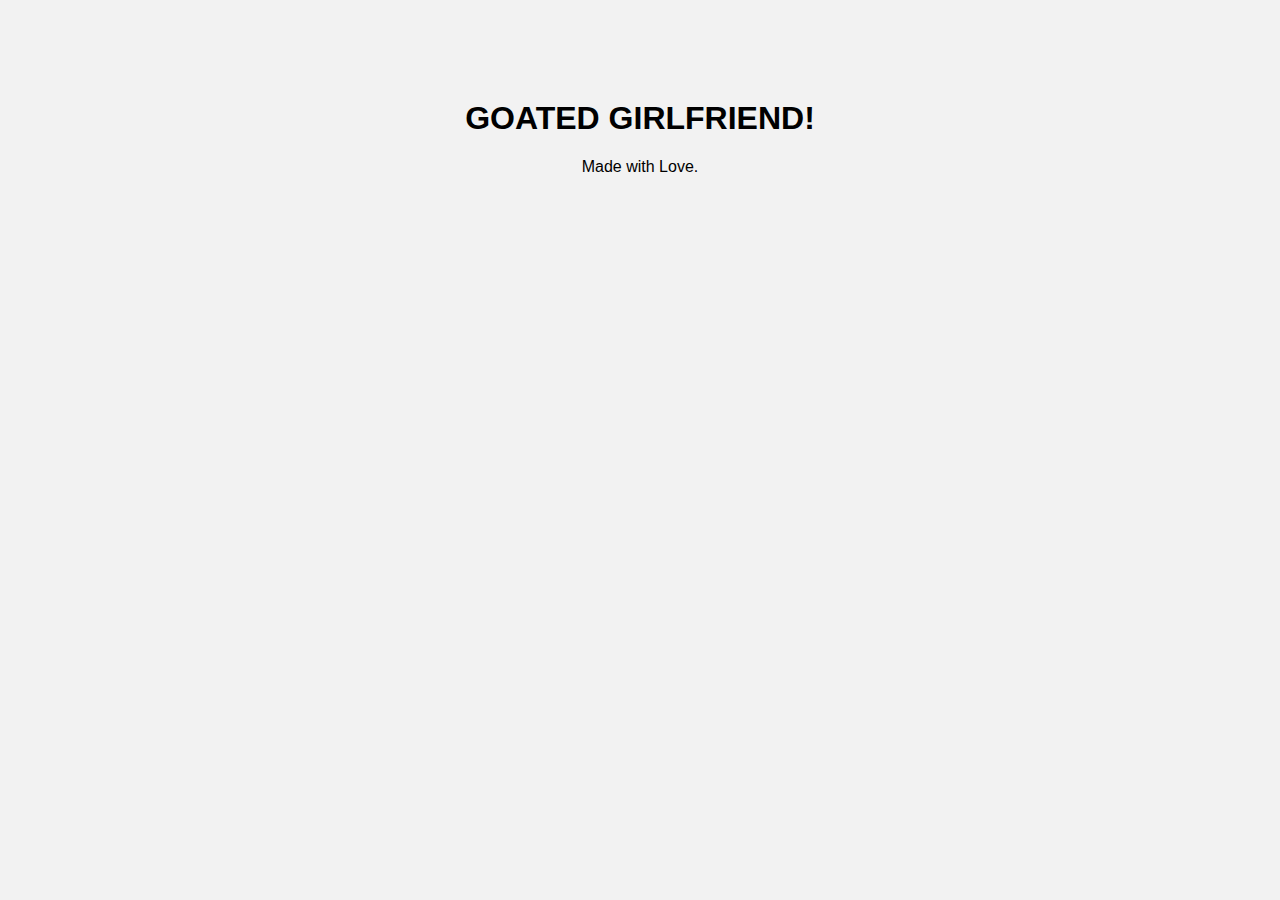
<file: index.html>
<!DOCTYPE html>
<html>
<head>
  <title>I Love my bitch</title>
  <link rel="stylesheet" href="style.css">
</head>
<body>
  <h1>GOATED GIRLFRIEND!</h1>
  <p>Made with Love.</p>
</body>
</html>
</file>
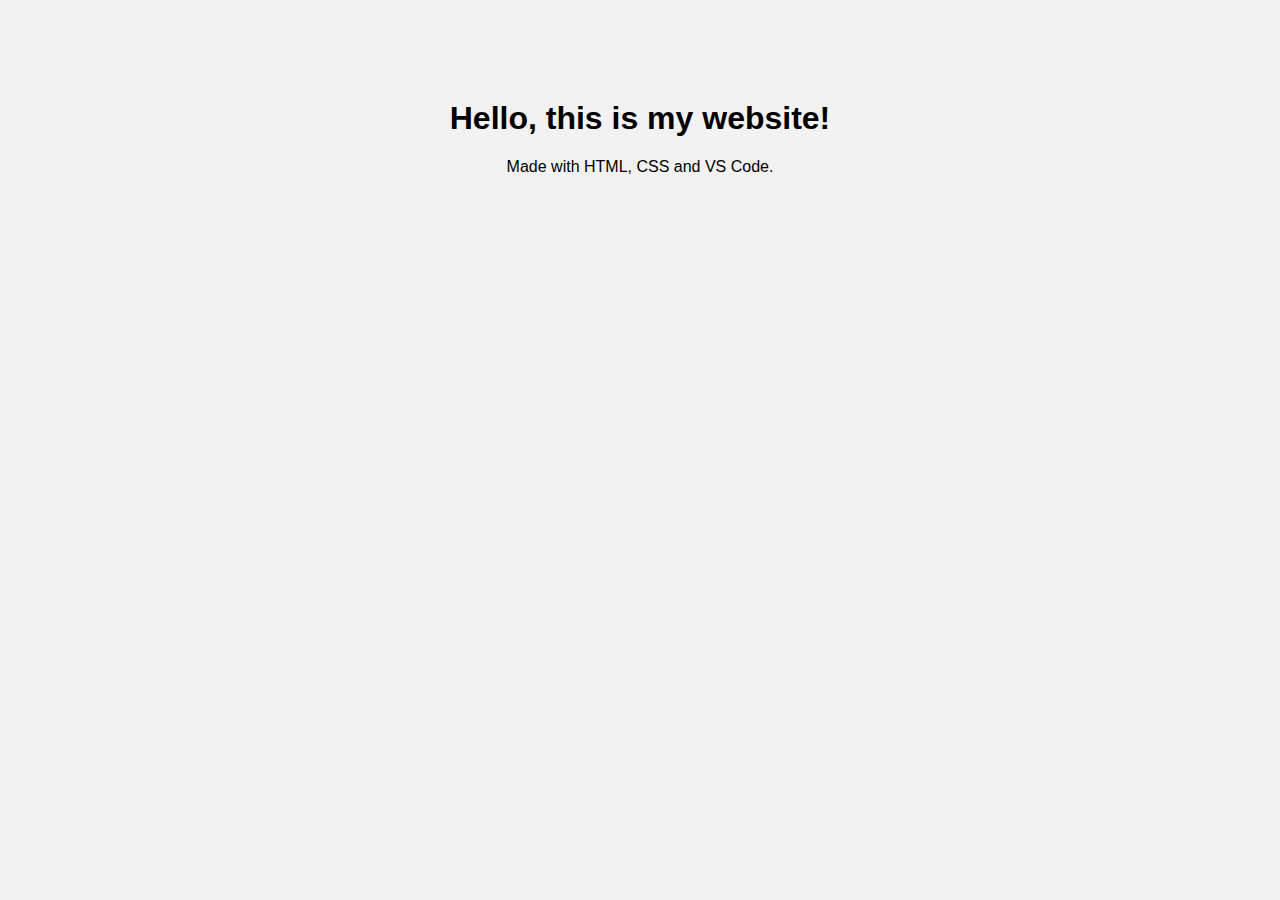
<file: MYWEBSITE/index.html>
<!DOCTYPE html>
<html>
<head>
  <title>My Website</title>
  <link rel="stylesheet" href="style.css">
</head>
<body>
  <h1>Hello, this is my website!</h1>
  <p>Made with HTML, CSS and VS Code.</p>
</body>
</html>
</file>
<file: style.css>
body {
  font-family: Arial, sans-serif;
  background-color: #f2f2f2;
  text-align: center;
  margin-top: 100px;
}
</file>
<file: MYWEBSITE/style.css>
body {
  font-family: Arial, sans-serif;
  background-color: #f2f2f2;
  text-align: center;
  margin-top: 100px;
}
</file>
